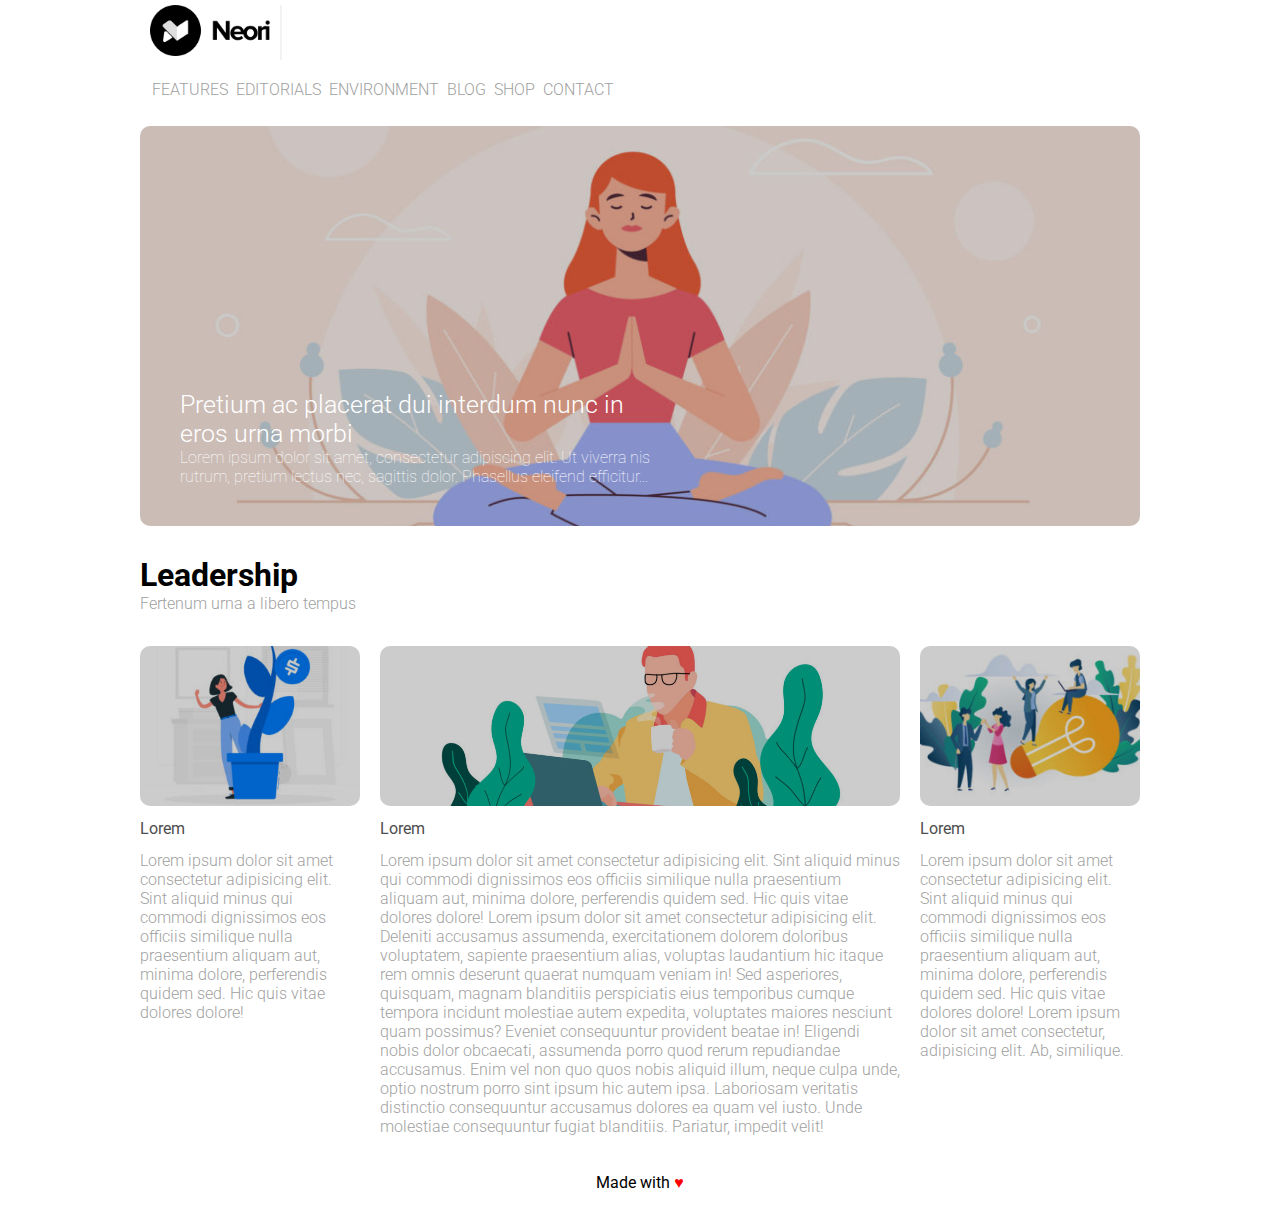
<file: index.html>
<!DOCTYPE html>
<html lang="en">
<head>
    <meta charset="UTF-8">
    <meta http-equiv="X-UA-Compatible" content="IE=edge">
    <meta name="viewport" content="width=device-width, initial-scale=1.0">
    <title>wp</title>
    <link rel="stylesheet" href="./css/style.css">


    <link rel="preconnect" href="https://fonts.googleapis.com">
    <link rel="preconnect" href="https://fonts.gstatic.com" crossorigin>
    <link href="https://fonts.googleapis.com/css2?family=Roboto:wght@100;300;400&display=swap" rel="stylesheet">
    <link href="https://fonts.googleapis.com/css2?family=Roboto:wght@100;300;400;700&display=swap" rel="stylesheet">

</head>
<body>
    
    <header id="site_header" class="relative">
       
        <div class="logo absolute">
            <img class="logo_img" src="./img/logo.png" alt="">
        </div>
        <!-- /.logo  -->

        <nav class="nav_tab absolute">
            <a href="#">FEATURES</a>
            <a href="#">EDITORIALS</a>
            <a href="#">ENVIRONMENT</a>
            <a href="#">BLOG</a>
            <a href="#">SHOP</a>
            <a href="#">CONTACT</a>
        </nav>
        <!-- /.navtab -->

    </header>
    <!-- /#site_header -->

    <main id="site_main">

        <div class="bigimg relative">
 
            <img class="banner_img border_radius" src="./img/banner.jpg" alt="">

            <div class="bg_readable border_radius absolute"></div>
            <!-- /.bg_readable -->
                      
            <div class="text_bigimg absolute">

                <div class="title_bigimg">Pretium ac placerat dui interdum nunc
                    in eros urna morbi</div>
                <!-- /.title_bigimg -->

                <p class="paragraph_bigimg">Lorem ipsum dolor sit amet, consectetur adipiscing elit. Ut viverra nis
                    rutrum, pretium lectus nec, sagittis dolor. Phasellus eleifend efficitur...</p>
                <!-- /.paragraph_bigimg -->

            </div>
            <!-- /.img_big -->

        </div>
        <!-- /.test big -->

        <div class="section_title">

            <h1 class="title_section">Leadership</h1>
            <!-- /.title -->
            <p class="paragraph_section">Fertenum urna a libero tempus</p>
            <!-- /.paragraph_section -->

        </div>
        <!-- /.section_title -->

        <div class="container clearfix">

            <aside class="sidebar">

                <div class="img_aside relative">

                    <img class="img_aside_left border_radius" src="./img/img-1.jpg" alt="">
                    <div class="bg_readable border_radius absolute"></div>
                    <!-- /.bg_readable -->

                </div>
                <!-- /.img_aside -->

                <div class="text_aside">

                    <h4 class="small_title">Lorem</h4>
                    <!-- /.small_title -->

                    <p class="paragraph_text">Lorem ipsum dolor sit amet consectetur adipisicing elit. Sint aliquid minus qui commodi dignissimos eos officiis similique nulla praesentium aliquam aut, minima dolore, perferendis quidem sed. Hic quis vitae dolores dolore!</p>
                    <!-- /.paragraph_text -->
                </div>
                <!-- /.text_aside -->
            </aside>
            <!-- /.sidebar left-->

            <div class="content">

                <div class="img_content relative">

                    <img class="img_banner2 border_radius" src="./img/banner-2.jpg" alt="">
                    <div class="bg_readable border_radius absolute"></div>

                </div>
                <!-- /.img_content orange -->

                <div class="text_content">

                    <h4 class="small_title">Lorem</h4>
                    <!-- /.small_title -->

                    <p class="paragraph_text">Lorem ipsum dolor sit amet consectetur adipisicing elit. Sint aliquid minus qui commodi dignissimos eos officiis similique nulla praesentium aliquam aut, minima dolore, perferendis quidem sed. Hic quis vitae dolores dolore! Lorem ipsum dolor sit amet consectetur adipisicing elit. Deleniti accusamus assumenda, exercitationem dolorem doloribus voluptatem, sapiente praesentium alias, voluptas laudantium hic itaque rem omnis deserunt quaerat numquam veniam in! Sed asperiores, quisquam, magnam blanditiis perspiciatis eius temporibus cumque tempora incidunt molestiae autem expedita, voluptates maiores nesciunt quam possimus? Eveniet consequuntur provident beatae in! Eligendi nobis dolor obcaecati, assumenda porro quod rerum repudiandae accusamus. Enim vel non quo quos nobis aliquid illum, neque culpa unde, optio nostrum porro sint ipsum hic autem ipsa. Laboriosam veritatis distinctio consequuntur accusamus dolores ea quam vel iusto. Unde molestiae consequuntur fugiat blanditiis. Pariatur, impedit velit!</p>
                    <!-- /.paragraph_text -->

                </div>
                <!-- /.text_content yellow -->

            </div>
            <!-- /.content central-->

            <aside class="sidebar">

                <div class="img_aside relative">

                    <img class="img_aside_left border_radius" src="./img/img-3.jpg" alt="">
                    <div class="bg_readable border_radius absolute"></div>
                    <!-- /.bg_readable -->

                </div>
                <!-- /.img_aside -->

                <div class="text_aside">

                    <h4 class="small_title">Lorem</h4>
                    <!-- /.small_title -->

                    <p class="paragraph_text">Lorem ipsum dolor sit amet consectetur adipisicing elit. Sint aliquid minus qui commodi dignissimos eos officiis similique nulla praesentium aliquam aut, minima dolore, perferendis quidem sed. Hic quis vitae dolores dolore! Lorem ipsum dolor sit amet consectetur, adipisicing elit. Ab, similique.</p>
                    <!-- /.paragraph_text -->
                </div>
                <!-- /.text_aside -->
            </aside>
            <!-- /.sidebar right-->

        </div>
        <!-- /.container -->

    </main>
    <!-- /#site_main -->

    <footer id="site_footer">
        <span class="paragraph_footer">Made with </span>
        <span class="heart">&hearts;</span>
        <!-- /.paragraph_footer -->
    </footer>
    <!-- /#site_footer -->


</body>
</html>
</file>
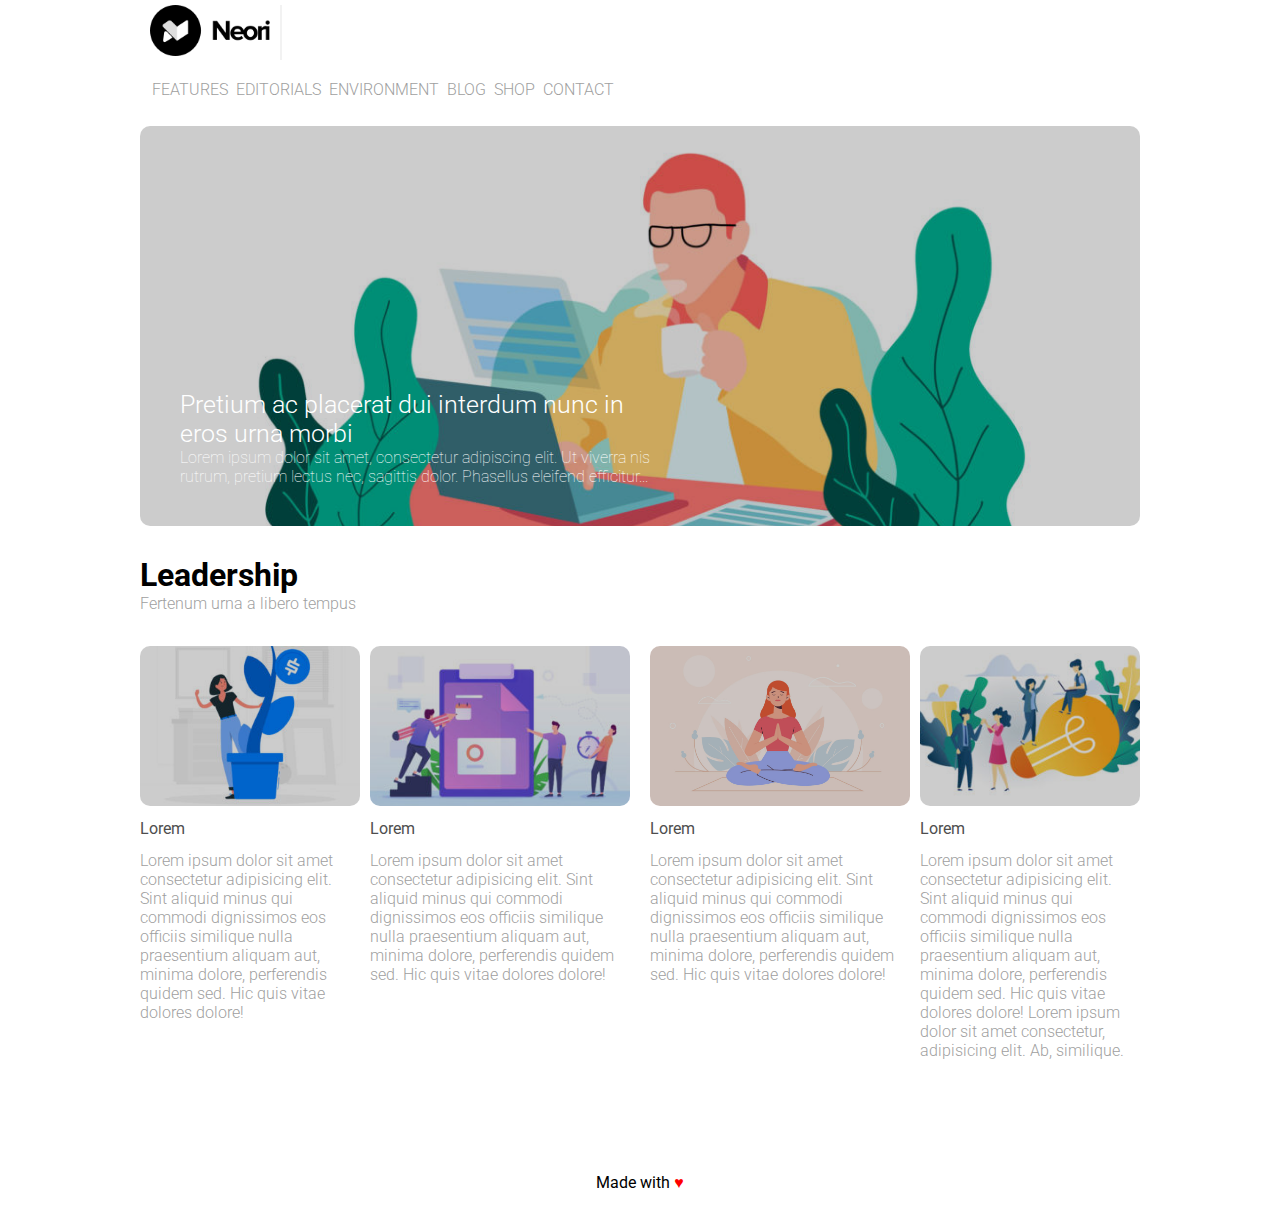
<file: bonus/index.html>
<!DOCTYPE html>
<html lang="en">
<head>
    <meta charset="UTF-8">
    <meta http-equiv="X-UA-Compatible" content="IE=edge">
    <meta name="viewport" content="width=device-width, initial-scale=1.0">
    <title>wp</title>
    <link rel="stylesheet" href="./style.css">


    <link rel="preconnect" href="https://fonts.googleapis.com">
    <link rel="preconnect" href="https://fonts.gstatic.com" crossorigin>
    <link href="https://fonts.googleapis.com/css2?family=Roboto:wght@100;300;400&display=swap" rel="stylesheet">
    <link href="https://fonts.googleapis.com/css2?family=Roboto:wght@100;300;400;700&display=swap" rel="stylesheet">

</head>
<body>
    
    <header id="site_header" class="relative">
       
        <div class="logo absolute">
            <img class="logo_img" src="./img/logo.png" alt="">
        </div>
        <!-- /.logo  -->

        <nav class="nav_tab absolute">
            <a href="#">FEATURES</a>
            <a href="#">EDITORIALS</a>
            <a href="#">ENVIRONMENT</a>
            <a href="#">BLOG</a>
            <a href="#">SHOP</a>
            <a href="#">CONTACT</a>
        </nav>
        <!-- /.navtab -->

    </header>
    <!-- /#site_header -->

    <main id="site_main">

        <div class="bigimg relative">
 
            <img class="banner_img border_radius" src="./img/banner-2.jpg" alt="">
            
            <div class="bg_readable border_radius absolute"></div>
            <!-- /.bg_readable -->
                      
            <div class="text_bigimg absolute">

                <div class="title_bigimg">Pretium ac placerat dui interdum nunc
                    in eros urna morbi</div>
                <!-- /.title_bigimg -->

                <p class="paragraph_bigimg">Lorem ipsum dolor sit amet, consectetur adipiscing elit. Ut viverra nis
                    rutrum, pretium lectus nec, sagittis dolor. Phasellus eleifend efficitur...</p>
                <!-- /.paragraph_bigimg -->

            </div>
            <!-- /.img_big -->

        </div>
        <!-- /.test big -->

        <div class="section_title">

            <h1 class="title_section">Leadership</h1>
            <!-- /.title -->
            <p class="paragraph_section">Fertenum urna a libero tempus</p>
            <!-- /.paragraph_section -->

        </div>
        <!-- /.section_title -->

        <div class="container clearfix">

            <aside class="sidebar">

                <div class="img_aside relative">

                    <img class="img_aside_left border_radius" src="../img/img-1.jpg" alt="">
                    <img class="inv_img invisible img_aside_left border_radius absolute" src="../img/img-6.jpg" alt="">
                    <div class="bg_readable border_radius absolute"></div>
                    <!-- /.bg_readable -->

                </div>
                <!-- /.img_aside -->

                <div class="text_aside">

                    <h4 class="small_title">Lorem</h4>
                    <!-- /.small_title -->

                    <p class="paragraph_text">Lorem ipsum dolor sit amet consectetur adipisicing elit. Sint aliquid minus qui commodi dignissimos eos officiis similique nulla praesentium aliquam aut, minima dolore, perferendis quidem sed. Hic quis vitae dolores dolore!</p>
                    <!-- /.paragraph_text -->
                </div>
                <!-- /.text_aside -->
            </aside>
            <!-- /.sidebar left-->

            <aside class="sidebar_central">

                <div class="img_aside relative">

                    <img class="img_aside_left border_radius" src="./img/img-2.jpg" alt="">
                    <img class="inv_img invisible img_aside_left border_radius absolute" src="./img/img-5.jpg" alt="">
                    <div class="bg_readable border_radius absolute"></div>
                    <!-- /.bg_readable -->

                </div>
                <!-- /.img_aside -->

                <div class="text_aside">

                    <h4 class="small_title">Lorem</h4>
                    <!-- /.small_title -->

                    <p class="paragraph_text">Lorem ipsum dolor sit amet consectetur adipisicing elit. Sint aliquid minus qui commodi dignissimos eos officiis similique nulla praesentium aliquam aut, minima dolore, perferendis quidem sed. Hic quis vitae dolores dolore!</p>
                    <!-- /.paragraph_text -->
                </div>
                <!-- /.text_aside -->
            </aside>
            <!-- /.sidebar left-->

            <aside class="sidebar_central">

                <div class="img_aside relative">

                    <img class="img_aside_left border_radius" src="./img/banner.jpg" alt="">
                    <img class="inv_img invisible img_aside_left border_radius absolute" src="./img/IMG_6242.JPG" alt="">
                    <div class="bg_readable border_radius absolute"></div>
                    <!-- /.bg_readable -->

                </div>
                <!-- /.img_aside -->

                <div class="text_aside">

                    <h4 class="small_title">Lorem</h4>
                    <!-- /.small_title -->

                    <p class="paragraph_text">Lorem ipsum dolor sit amet consectetur adipisicing elit. Sint aliquid minus qui commodi dignissimos eos officiis similique nulla praesentium aliquam aut, minima dolore, perferendis quidem sed. Hic quis vitae dolores dolore!</p>
                    <!-- /.paragraph_text -->
                </div>
                <!-- /.text_aside -->
            </aside>
            <!-- /.sidebar left-->

            <aside class="sidebar">

                <div class="img_aside relative">

                    <img class="img_aside_left border_radius" src="./img/img-3.jpg" alt="">
                    <img class="inv_img invisible img_aside_left border_radius absolute" src="./img/img-4.jpg" alt="">
                    <div class="bg_readable border_radius absolute"></div>
                    <!-- /.bg_readable -->

                </div>
                <!-- /.img_aside -->

                <div class="text_aside">

                    <h4 class="small_title">Lorem</h4>
                    <!-- /.small_title -->

                    <p class="paragraph_text">Lorem ipsum dolor sit amet consectetur adipisicing elit. Sint aliquid minus qui commodi dignissimos eos officiis similique nulla praesentium aliquam aut, minima dolore, perferendis quidem sed. Hic quis vitae dolores dolore! Lorem ipsum dolor sit amet consectetur, adipisicing elit. Ab, similique.</p>
                    <!-- /.paragraph_text -->
                </div>
                <!-- /.text_aside -->
            </aside>
            <!-- /.sidebar right-->

        </div>
        <!-- /.container -->

    </main>
    <!-- /#site_main -->

    <footer id="site_footer">
        <span class="paragraph_footer">Made with </span>
        <span class="heart">&hearts;</span>
        <!-- /.paragraph_footer -->
    </footer>
    <!-- /#site_footer -->


</body>
</html>
</file>
<file: css/style.css>
:root {
    --text-color: #9f9f9f;
    --small_title-color: #4e4e4e;
}

* {
    margin: 0;
    padding: 0;
    box-sizing: border-box;
    font-family: 'Roboto', sans-serif;
}

header, main, footer {
    margin: 0 auto;
}

/* ---> Utility <--- */

.border_radius {
    border-radius: 10px;
}

.bg_readable {
    height: 100%;
    width: 100%;
    background-color: rgba(0, 0, 0, 0.2);
    top: 0;
    left: 0;
}

.blue {
    background-color: rgba(81, 81, 255, 0.8);
}

.orange {
    background-color: rgba(250, 184, 61, 0.7);
}

.green {
    background-color: rgb(26, 158, 26);
}

.red {
    background-color: rgba(216, 1, 1, 0.4);
}
.yellow {
    background-color: rgba(255, 255, 0, 0.7);
}

.relative {
    position: relative;
}

.absolute {
    position: absolute;
}

.clearfix::after {
    content: "";
    display: table;
    clear: both;
}

/* ---> Header <--- */

header {
    height: 110px;
    width: 1000px;
    margin-bottom: 1rem;
}

.logo {
    top: 0;
    left: 5px;
    margin: 5px;
    border-right: 2px solid rgba(211, 211, 211, 0.3);
    padding-right: 10px;
}

.logo_img {
    max-width: 120px;
}

.nav_tab {
    height: 25px;
    width: 700px;
    margin: 5px;
    bottom: 0;
    left: 5px;
    font-weight: 300;
}

a {
    margin: 2px;
    text-decoration: none;
    color: var(--text-color);
}

a:hover {
    color: cornflowerblue;
}

/* ---> Main <--- */

main {
    height: 1000px;
    width: 1000px;
}

.bigimg {
    height: 40%;
    width: 100%;
}

.banner_img, 
.img_aside_left,
.img_banner2 {
    width: 100%;
    height: 100%;
   object-fit: cover;
}

.text_bigimg{
    height: 100px;
    width: 490px;
    bottom: 36px;
    left: 40px;
    color: white;
}

.title_bigimg {
    font-size: 25px;
    font-weight: 300;
}

.paragraph_bigimg {
    font-weight: 100;
}

.section_title {
    height: 6%;
    width: 100%;
    margin: 3% 0;
}

.paragraph_section {
    color: var(--text-color);
    font-weight: 300;
}

.container {
    height: 40%;
    width: 100%;
}

.sidebar {
    width: 22%;
    height: 100%;
    float: left;
}

.content{
    width: 52%;
    height: 100%;
    margin: 0 2%;
    float: left;
}

.img_aside {
    width: 100%;
    height: 40%;
}

.text_aside {
    width: 100%;
    height: 80%;
}

.small_title {
    color: var(--small_title-color);
    margin: 0.8rem 0;
    font-weight: 400;

}

.paragraph_text {
    color: var(--text-color);
    font-weight: 300;
}

.img_content{
    width: 100%;
    height: 40%;
}

.text_content {
    width: 100%;
    height: 80%;
}

/* ---> Footer <--- */

footer {
    height: 50px;
    width: 1000px;
    text-align:center;
    line-height: 50px;
    margin-top: 2rem;
}

.heart {
    color: red;
}
</file>
<file: bonus/style.css>
:root {
    --text-color: #9f9f9f;
    --small_title-color: #4e4e4e;
}

* {
    margin: 0;
    padding: 0;
    box-sizing: border-box;
    font-family: 'Roboto', sans-serif;
}

header, main, footer {
    margin: 0 auto;
}

/* ---> Utility <--- */

.invisible {
    visibility: hidden;
}

.border_radius {
    border-radius: 10px;
}

.bg_readable {
    height: 100%;
    width: 100%;
    background-color: rgba(0, 0, 0, 0.2);
    top: 0;
    left: 0;
}

.blue {
    background-color: rgba(81, 81, 255, 0.8);
}

.orange {
    background-color: rgba(250, 184, 61, 0.7);
}

.green {
    background-color: rgb(26, 158, 26);
}

.red {
    background-color: rgba(216, 1, 1, 0.4);
}
.yellow {
    background-color: rgba(255, 255, 0, 0.7);
}

.relative {
    position: relative;
}

.absolute {
    position: absolute;
}

.clearfix::after {
    content: "";
    display: table;
    clear: both;
}

/* ---> Header <--- */

header {
    height: 110px;
    width: 1000px;
    margin-bottom: 1rem;
}

.logo {
    top: 0;
    left: 5px;
    margin: 5px;
    border-right: 2px solid rgba(211, 211, 211, 0.3);
    padding-right: 10px;
}

.logo_img {
    max-width: 120px;
}

.nav_tab {
    height: 25px;
    width: 700px;
    margin: 5px;
    bottom: 0;
    left: 5px;
    font-weight: 300;
}

a {
    margin: 2px;
    text-decoration: none;
    color: var(--text-color);
}

a:hover {
    color: cornflowerblue;
}

/* ---> Main <--- */

main {
    height: 1000px;
    width: 1000px;
}

.bigimg {
    height: 40%;
    width: 100%;
}

.banner_img, 
.img_aside_left,
.img_banner2 {
    width: 100%;
    height: 100%;
   object-fit: cover;
}

.text_bigimg{
    height: 100px;
    width: 490px;
    bottom: 36px;
    left: 40px;
    color: white;
}

.title_bigimg {
    font-size: 25px;
    font-weight: 300;
}

.paragraph_bigimg {
    font-weight: 100;
}

.section_title {
    height: 6%;
    width: 100%;
    margin: 3% 0;
}

.paragraph_section {
    color: var(--text-color);
    font-weight: 300;
}

.container {
    height: 40%;
    width: 100%;
}

.sidebar {
    width: 22%;
    height: 100%;
    float: left;
}

/* .content{
    width: 52%;
    height: 100%;
    margin: 0 2%;
    float: left;
} */

.sidebar_central {
    width: 26%;
    height: 100%;
    margin: 0 1%;
    float: left;
}

.img_aside {
    width: 100%;
    height: 40%;
}

.inv_img {
    top: 0;
    left: 0;
    width: 100%;
    height: 100%;
    object-fit: cover;
}

.img_aside:hover .inv_img{
    visibility: visible;
}

.text_aside {
    width: 100%;
    height: 80%;
}

.small_title {
    color: var(--small_title-color);
    margin: 0.8rem 0;
    font-weight: 400;

}

.paragraph_text {
    color: var(--text-color);
    font-weight: 300;
}

.img_content{
    width: 100%;
    height: 40%;
}

.text_content {
    width: 100%;
    height: 80%;
}

/* ---> Footer <--- */

footer {
    height: 50px;
    width: 1000px;
    text-align:center;
    line-height: 50px;
    margin-top: 2rem;
}

.heart {
    color: red;
}
</file>
